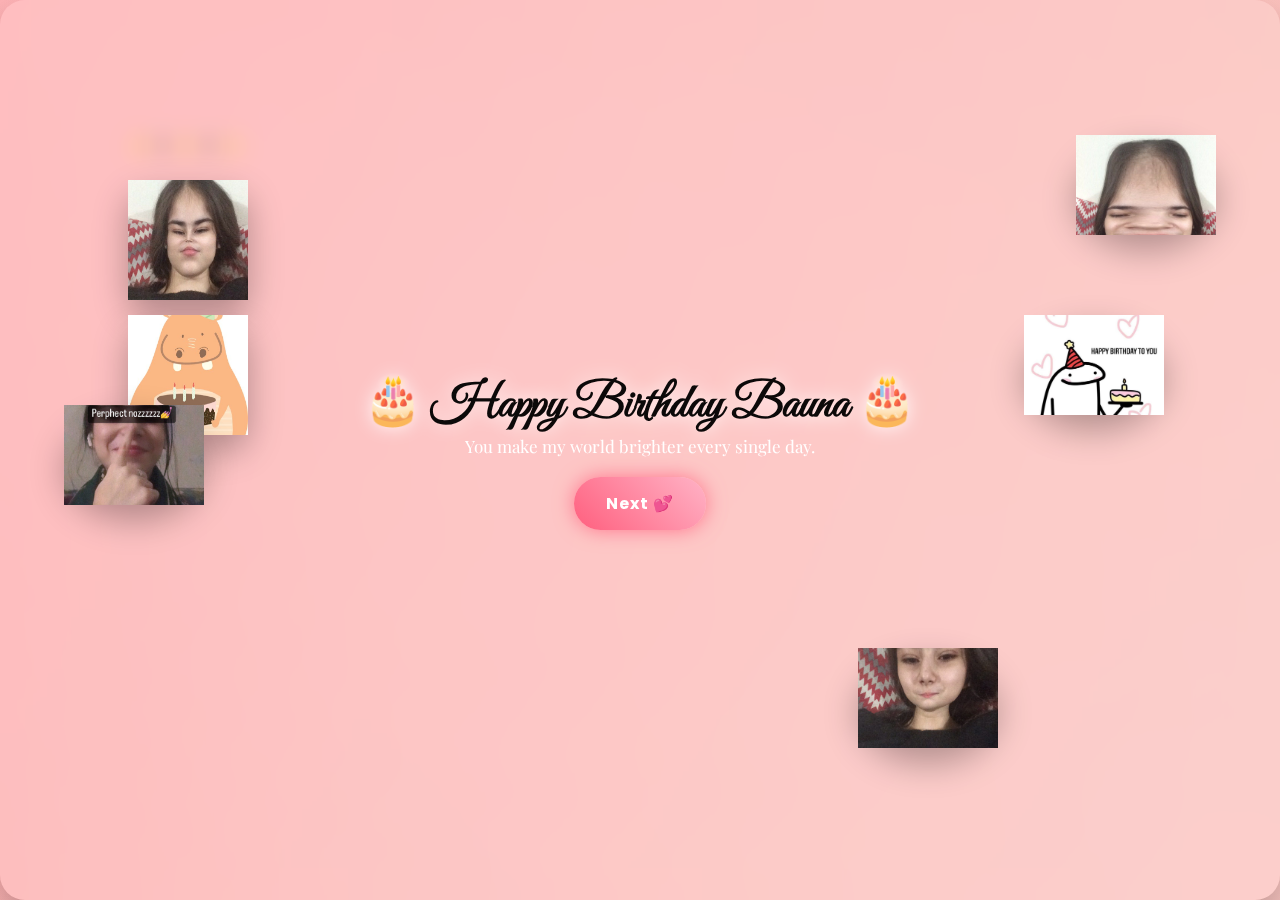
<file: index.html>
<!DOCTYPE html>
<html lang="en">

<head>
  <meta charset="UTF-8">
  <title>Happy Birthday Bauna ❤️</title>
  <link rel="stylesheet" href="style.css">
  <!-- Google Fonts -->
  <link
    href="https://fonts.googleapis.com/css2?family=Playfair+Display:wght@600&family=Great+Vibes&family=Poppins:wght@300;400&display=swap"
    rel="stylesheet">
</head>

<body>

  <audio src="https://soundcloud.com/arooj-fatima-64/mera-mann-kehne-laga?utm_source=clipboard&utm_medium=text&utm_campaign=social_sharing" autoplay></audio>
<audio id="bgMusic" loop>
  <source src="https://cdn.pixabay.com/download/audio/2023/03/27/audio_6b1a6d4f6c.mp3?filename=romantic-love-14470.mp3" type="audio/mpeg">
</audio>

<script>
  // Browser-safe autoplay (starts on first click anywhere)
  document.addEventListener("click", function () {
    const music = document.getElementById("bgMusic");
    music.volume = 0.5; // soft background
    music.play().catch(() => {});
  }, { once: true });
</script>

  <!-- Background Decorations -->
  <div class="stars"></div>
  <div class="hearts">
    <span>❤️</span><span>💖</span><span>💗</span><span>💕</span>
    <span>💘</span><span>❤️</span><span>💞</span><span>💓</span>
  </div>
  <div class="petals">
    <span>🌸</span><span>🌹</span><span>🌸</span>
    <span>🌹</span><span>🌸</span>
  </div>

  <!-- PAGE 1 -->
  <section class="page active" id="page1">
    <h1>🎂 Happy Birthday Bauna 🎂</h1>
    <p>You make my world brighter every single day.</p>
    <div class="floating-photos">
  <!-- OLD -->
  <div class="shape square photo1"><img src="./1.jpeg"></div>
  <div class="shape oval photo2"><img src="./2.jpeg"></div>
  <div class="shape square photo3"><img src="4.jpeg"></div>

  <!-- NEW -->
  <div class="shape oval photo4"><img src="./3.jpeg"></div>
  <div class="shape oval photo5"><img src="./5.jpeg"></div>
  <div class="shape oval photo6"><img src="./6.jpeg"></div>
</div>
    <a href="#page2" class="btn">Next 💕</a>
  </section>

  <!-- PAGE 2 -->
  <section class="page" id="page2">
    <h1>💖 From My Heart 💖</h1>
    <p> loving you is the most beautiful thing in my life. You are my peace, my smile, my forever.</p>
    <a href="#page3" class="btn">Next ✨</a>
  </section>

  <!-- PAGE 3 -->
<section class="page" id="page3">
  <h1>🌹 Why I Love You 🌹</h1>
  <ul>
    <li>You understand me deeply</li>
    <li>Your smile heals my soul</li>
    <li>You are my forever</li>
  </ul>

  <!-- Surprise Box Toggle Button -->
  <a href="javascript:void(0)" id="openSurprise" class="btn"></a>

  <!-- Surprise Message Box (Initially Hidden) -->
  <div class="surprise-box" id="surpriseBox">
    <div class="box-hearts">
      <span>❤️</span><span>💖</span><span>💗</span><span>💕</span>
    </div>
    <p class="typewriter">
      zaini, your presence in my life is everything. Today, on your special day, your second birthday with me, I want to tell you how deeply I cherish you. Every moment we share is precious, and I promise to celebrate not just this birthday but every single birthday with you. Your laughter, your love, and your heart make my world brighter. Being with you feels like home, and I cannot imagine life without you. You are my inspiration, my happiness, my confidant, and my greatest adventure. I love how we can talk for hours, how your smile lifts me up, and how every small moment with you feels magical. I want to make countless memories with you, hold your hand through all of life’s ups and downs, and make you feel loved beyond words. Today, tomorrow, and every day, I will treasure you and celebrate you. You are my everything, my love, and my forever. Happy birthday, my beautiful Bauna.
    </p>
  </div>

  <a href="#page4" class="btn">Memories 🎁</a>
</section>
  <!-- PAGE 4 -->
  <section class="page" id="page4">
    <h1>🎉 Forever Yours 🎉</h1>
    <div class="polaroid-gallery">
      <div class="polaroid"><img src="./IMG_9305.PNG"><span>Your voice 💕</span></div>
      <div class="polaroid"><img src="./IMG_9170.JPG"><span>Your smile ❤️</span></div>
      <div class="polaroid"><img src="./IMG_9063.JPG"><span>Forever us 🌹</span></div>
    </div>
    <p class="love-note">Happy Birthday Meri jaan ❤️ I promise to love you endlessly.</p>
    <a href="#page1" class="btn">Replay 💫</a>
  </section>

</body>

</html>
</file>
<file: style.css>
* {
  margin: 0;
  padding: 0;
  box-sizing: border-box;
}

body {
  background: linear-gradient(120deg, #ff9a9e, #fad0c4);
  height: 100vh;
  overflow: hidden;
}

/* FONT STYLES */
h1 {
  font-family: 'Great Vibes', cursive;
  font-size: 48px;
  color: #0c0909;
  text-shadow: 0 0 18px rgba(255, 255, 255, 0.9);
}

p,
li {
  font-family: 'Playfair Display', serif;
  font-size: 17px;
  color: #fff;
}

.btn {
  font-family: 'Poppins', sans-serif;
  letter-spacing: 1px;
}

/* BACKGROUND LAYERS */
.hearts,
.petals,
.stars,
.floating-photos {
  position: fixed;
  inset: 0;
  pointer-events: none;
  z-index: 2;
}

body::after {
  content: "";
  position: fixed;
  inset: 0;
  background:
    radial-gradient(circle at top left, rgba(255, 255, 255, 0.25), transparent),
    radial-gradient(circle at bottom right, rgba(255, 182, 193, 0.35), transparent);
  z-index: 0;
  pointer-events: none;
}

/* PAGES */
.page {
  position: fixed;
  inset: 0;
  display: flex;
  flex-direction: column;
  justify-content: center;
  align-items: center;
  text-align: center;
  opacity: 0;
  visibility: hidden;
  transform: scale(0.95);
  transition: opacity 0.6s ease, transform 0.6s ease;
  pointer-events: none;
  z-index: -1;
  backdrop-filter: blur(12px);
  background: rgba(255, 255, 255, 0.15);
  border-radius: 25px;
  padding: 25px;
  box-shadow: 0 20px 40px rgba(0, 0, 0, 0.25);
}

.page.active,
.page:target {
  opacity: 1;
  visibility: visible;
  transform: scale(1);
  pointer-events: auto;
  z-index: 10;
}

.page {
  animation: pageFade 1s ease;
}

@keyframes pageFade {
  from {
    opacity: 0;
    transform: scale(0.9);
  }

  to {
    opacity: 1;
    transform: scale(1);
  }
}

/* BUTTONS */
.btn {
  padding: 14px 32px;
  border-radius: 40px;
  background: linear-gradient(45deg, #ff5f7e, #ffb3c6);
  color: #fff;
  text-decoration: none;
  font-weight: bold;
  margin-top: 20px;
  box-shadow: 0 0 20px rgba(255, 95, 126, 0.8);
  transition: 0.3s;
}

.btn:hover {
  transform: scale(1.1);
  box-shadow: 0 0 30px rgba(255, 95, 126, 1);
}

/* LOVE NOTE HEARTBEAT */
.love-note {
  margin-top: 20px;
  font-size: 18px;
  animation: heartbeat 1.8s infinite;
}

@keyframes heartbeat {
  0% {
    transform: scale(1);
  }

  25% {
    transform: scale(1.05);
  }

  50% {
    transform: scale(1);
  }

  75% {
    transform: scale(1.05);
  }
}

/* POLAROID GALLERY */
.polaroid-gallery {
  display: flex;
  gap: 20px;
  flex-wrap: wrap;
  justify-content: center;
  margin: 20px 0;
}

.polaroid {
  width: 220px;
  background: #fff;
  padding: 10px 10px 25px;
  border-radius: 10px;
  box-shadow: 0 15px 30px rgba(0, 0, 0, 0.3);
  transform: rotate(-3deg);
  transition: 0.4s;
}

.polaroid:nth-child(2) {
  transform: rotate(3deg);
}

.polaroid:nth-child(3) {
  transform: rotate(-5deg);
}

.polaroid img {
  width: 100%;
  height: 180px;
  object-fit: cover;
  border-radius: 5px;
}

.polaroid span {
  display: block;
  margin-top: 10px;
  font-size: 14px;
  color: #333;
  font-family: cursive;
}

.polaroid:hover {
  transform: scale(1.1) rotate(0deg);
  box-shadow: 0 25px 45px rgba(255, 95, 126, 0.7);
}

/* VISIBLE FLOATING HEARTS */
.hearts span {
  position: absolute;
  bottom: -60px;
  font-size: 34px;
  opacity: 0.9;
  animation: floatHeart 10s linear infinite;
  filter: drop-shadow(0 0 12px rgba(255, 105, 180, 0.9));
}

.hearts span:nth-child(1) {
  left: 5%;
  animation-delay: 0s;
}

.hearts span:nth-child(2) {
  left: 15%;
  animation-delay: 2s;
}

.hearts span:nth-child(3) {
  left: 30%;
  animation-delay: 4s;
}

.hearts span:nth-child(4) {
  left: 45%;
  animation-delay: 1s;
}

.hearts span:nth-child(5) {
  left: 60%;
  animation-delay: 3s;
}

.hearts span:nth-child(6) {
  left: 75%;
  animation-delay: 5s;
}

.hearts span:nth-child(7) {
  left: 85%;
  animation-delay: 6s;
}

.hearts span:nth-child(8) {
  left: 95%;
  animation-delay: 7s;
}

@keyframes floatHeart {
  0% {
    transform: translateY(0) scale(1);
    opacity: 0;
  }

  10% {
    opacity: 1;
  }

  50% {
    transform: translateY(-50vh) scale(1.1);
  }

  100% {
    transform: translateY(-120vh) scale(1.2);
    opacity: 0;
  }
}

/* FLOATING PHOTO SHAPES (PAGE 1) */
.floating-photos .shape {
  position: absolute;
  animation: floatPhoto 10s ease-in-out infinite;
  box-shadow: 0 15px 35px rgba(0, 0, 0, 0.3);
}

.floating-photos .shape img {
  width: 100%;
  height: 100%;
  object-fit: cover;
}

.square {
  width: 120px;
  height: 120px;
  border-radius: 18px;
  top: 20%;
  left: 10%;
}
.oval {
  width: 140px;
  height: 100px;
  border-radius: 50%;
  top: 60%;
  right: 12%;
  
}

.floating-photos .shape:nth-child(2) {
  animation-delay: 4s;
  top:35%;
  left:80%;
}

.floating-photos .shape:nth-child(3) {
  top: 35%;
  right: 18%;
  animation-delay: 4s;
}








@keyframes floatPhoto {
  0% {
    transform: translateY(0) rotate(-2deg);
  }

  50% {
    transform: translateY(-20px) rotate(2deg);
  }

  100% {
    transform: translateY(0) rotate(-2deg);
  }
}

/* ROSE PETALS */
.petals span {
  position: absolute;
  top: -30px;
  font-size: 22px;
  animation: petals 8s linear infinite;
}

.petals span:nth-child(1) {
  left: 15%;
}

.petals span:nth-child(2) {
  left: 35%;
  animation-delay: 2s;
}

.petals span:nth-child(3) {
  left: 55%;
  animation-delay: 4s;
}

.petals span:nth-child(4) {
  left: 75%;
  animation-delay: 6s;
}

.petals span:nth-child(5) {
  left: 95%;
  animation-delay: 8s;
}

@keyframes petals {
  0% {
    transform: translateY(0) rotate(0);
    opacity: 1;
  }

  100% {
    transform: translateY(120vh) rotate(360deg);
    opacity: 0;
  }
}

/* STARS */
.stars::before {
  content: "✨ ✦ ✨ ✦ ✨";
  position: fixed;
  top: 15%;
  left: 10%;
  font-size: 18px;
  animation: sparkle 4s infinite alternate;
}

@keyframes sparkle {
  from {
    opacity: 0.3;
  }

  to {
    opacity: 1;
  }
}

/* SURPRISE MESSAGE BOX */
.surprise-box {
  position: relative;
  max-width: auto;
  margin:  20px;
  padding: 30px 20px;
  background: rgba(151, 2, 27, 0.9);
  border: 2px solid #0e0c0c;
  border-radius: 25px;
  box-shadow: 0 10px 40px rgba(8, 7, 8, 0.7);
  color: #f7f4f4;
  font-family: 'Playfair Display', serif;
  font-size: 16px;
  text-align: center;
  overflow: hidden;
  opacity: unset;
  transform: scale(0.8);
  animation: surpriseIn 1.2s ease forwards;
  animation-delay: 1s;
}

@keyframes surpriseIn {
  0% {
    opacity: 0;
    transform: scale(0.8) translateY(20px);
  }

  50% {
    opacity: 1;
    transform: scale(1.05) translateY(-10px);
  }

  100% {
    opacity: 1;
    transform: scale(1) translateY(0);
  }
}

.surprise-box:hover {
  box-shadow: 0 15px 50px rgba(255, 105, 180, 0.9);
  transform: scale(1.02);
  transition: 0.3s;
}

/* Surprise Box - Initially Hidden */
.surprise-box {
  opacity: 0;
  transform: scale(0.8);
  pointer-events: none;
  transition: all 0.6s ease;
}

/* When Opened */
.surprise-box.open {
  opacity: 1;
  transform: scale(1);
  pointer-events: auto;
}

/* FLOATING HEARTS INSIDE BOX */
.box-hearts span {
  position: absolute;
  font-size: 24px;
  opacity: 0.8;
  animation: floatBoxHeart 5s linear infinite;
}

.box-hearts span:nth-child(1) {
  animation-delay: 0s;
  left: 20%;
  top: 20%;
}

.box-hearts span:nth-child(2) {
  animation-delay: 1s;
  left: 80%;
  top: 30%;
}

.box-hearts span:nth-child(3) {
  animation-delay: 2s;
  left: 30%;
  top: 70%;
}

.box-hearts span:nth-child(4) {
  animation-delay: 3s;
  left: 70%;
  top: 60%;
}

@keyframes floatBoxHeart {
  0% {
    transform: translateY(0) scale(1);
    opacity: 0.7;
  }

  50% {
    transform: translateY(-40px) scale(1.2);
    opacity: 1;
  }

  100% {
    transform: translateY(0) scale(1);
    opacity: 0.7;
  }
}

/* TYPEWRITER EFFECT */
.typewriter {
  display: inline-block;
  overflow: hidden;
  border-right: 3px solid #fff;
  white-space: normal;
  animation: typing 20s steps(200, end), blink 0.75s step-end infinite;
}

@keyframes typing {
  from {
    width: 0;
  }

  to {
    width: 100%;
  }
}

@keyframes blink {

  0%,
  100% {
    border-color: transparent;
  }

  50% {
    border-color: #fff;
  }
}

/* MOBILE */
@media(max-width:600px) {
  h1 {
    font-size: 24px;
  }

  p {
    font-size: 15px;
  }

  .polaroid {
    width: 180px;
  }

  .floating-photos .shape.square {
    width: 90px;
    height: 90px;
  }

  .floating-photos .shape.oval {
    width: 100px;
    height: 70px;
  }
}





/* FLOATING PHOTO POSITIONS */

/* OLD */
.photo1 { top: 20%; left: 10%; }
.photo2 { top: 60%; right: 12%; animation-delay: 2s; }
.photo3 { top: 35%; right: 18%; animation-delay: 4s; }

/* NEW LEFT */
.photo4 {
  top: 45%;
  left:  5%;
  animation-delay: 1s;
}

/* NEW RIGHT */
.photo5 {
  top: 15%;
  right: 5%;
  animation-delay: 3s;
}

.photo6 {
  top: 72%;
  right: 22%;
  animation-delay: 5s;
}
</file>
